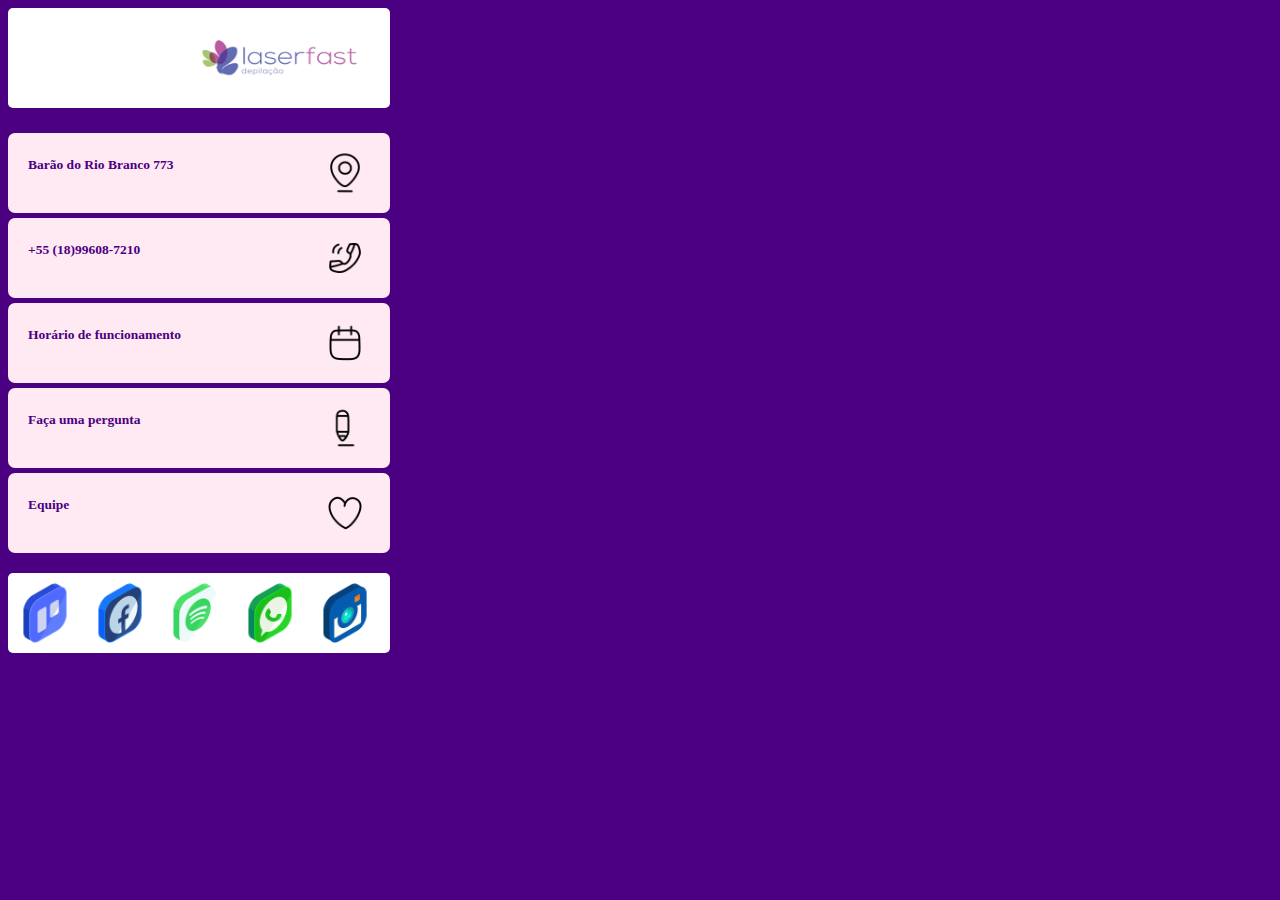
<file: index.html>
<!DOCTYPE html>
<html lang="pt-br">
<head>
    <meta charset="UTF-8">
    <meta http-equiv="X-UA-Compatible" content="IE=edge">
    <meta name="viewport" content="width=device-width, initial-scale=1.0">
    <link rel="icon" href="imagem/icone.png">
    <link rel="stylesheet" href="estilo/css.css">

    <title>Laser Fast</title>
</head>
<body>
    <header><a href="https://loja.laserfast.com.br/"><div id="logo"> <img id="logo1" src="imagem/logoeditado.png" alt="laser fast"></div></a>
        
            
    </header>    
    <main>
        <a href="https://www.google.com/maps/place/Laser+Fast+Birigui/@-21.2928683,-50.343547,17z/data=!3m1!4b1!4m5!3m4!1s0x949615af0bf312df:0xe9cb044b071c466c!8m2!3d-21.2928694!4d-50.3413887" ><div id="caixa"><img id="icone" src="imagem/local.png" alt=""><h2 id="font">Barão do Rio Branco 773 </h2></div></a>
        <a href="tel:+55 (18)996087210"><div id="caixa"><img id="icone" src="imagem/telefone.png" alt=""><h2 id="font">+55 (18)99608-7210</h2></div></a>
        <a href="javascript:alert('🔴  Horário: 
        \n\n
        ⏳Domingo	           Fechado\n
        ⌛Segunda-feira	   08h:00min–20h:00min\n
        ⌛Terça-feira	         08h:00min–20h:00min\n
        ⌛Quarta-feira	      08h:00min–20h:00min\n
        ⌛Quinta-feira	      08h:00min–20h:00min\n
        ⌛Sexta-feira	        08h:00min–20h:00min
        \n        ⌛Sábado             08h:00min–20h:00min\n');"><div id="caixa"><img id="icone" src="imagem/calendario.png" alt=""><h2 id="font">Horário de funcionamento</h2></div></a>
        <a href="https://api.whatsapp.com/send/?phone=5518996087210&text&type=phone_number&app_absent=0""><div id="caixa"><img id="icone" src="imagem/lapis.png" alt=""><h2 id="font">Faça uma pergunta</h2></div></a>
        <a href="pagina/equipe.html"><div id="caixa"><img id="icone" src="imagem/coração.png" alt=""><h2 id="font">Equipe</h2></div></a>
    </main>
    <footer>
        <a href="https://www.instagram.com/birigui.laserfast/"><img id="icone" src="imagem/insta (2).png" alt=""></a>
        <a href="https://api.whatsapp.com/send/?phone=5518996087210&text&type=phone_number&app_absent=0"><img id="icone" src="imagem/whats.png" alt=""></a> 
        <a href="https://open.spotify.com/show/2bYh7fptynkqFEvCIMMWnQ?si=89b6051074bb48cb"><img id="icone" src="imagem/spoti.png" alt=""></a>
        <a href="https://www.facebook.com/laserfast.birigui/"><img id="icone" src="imagem/face (3).png" alt=""></a>
        <a href="mailto:Birigui@laserfast.com"><img id="icone" src="imagem/email (2).png" alt=""></a>
    </footer>
</body>
</html>
</file>
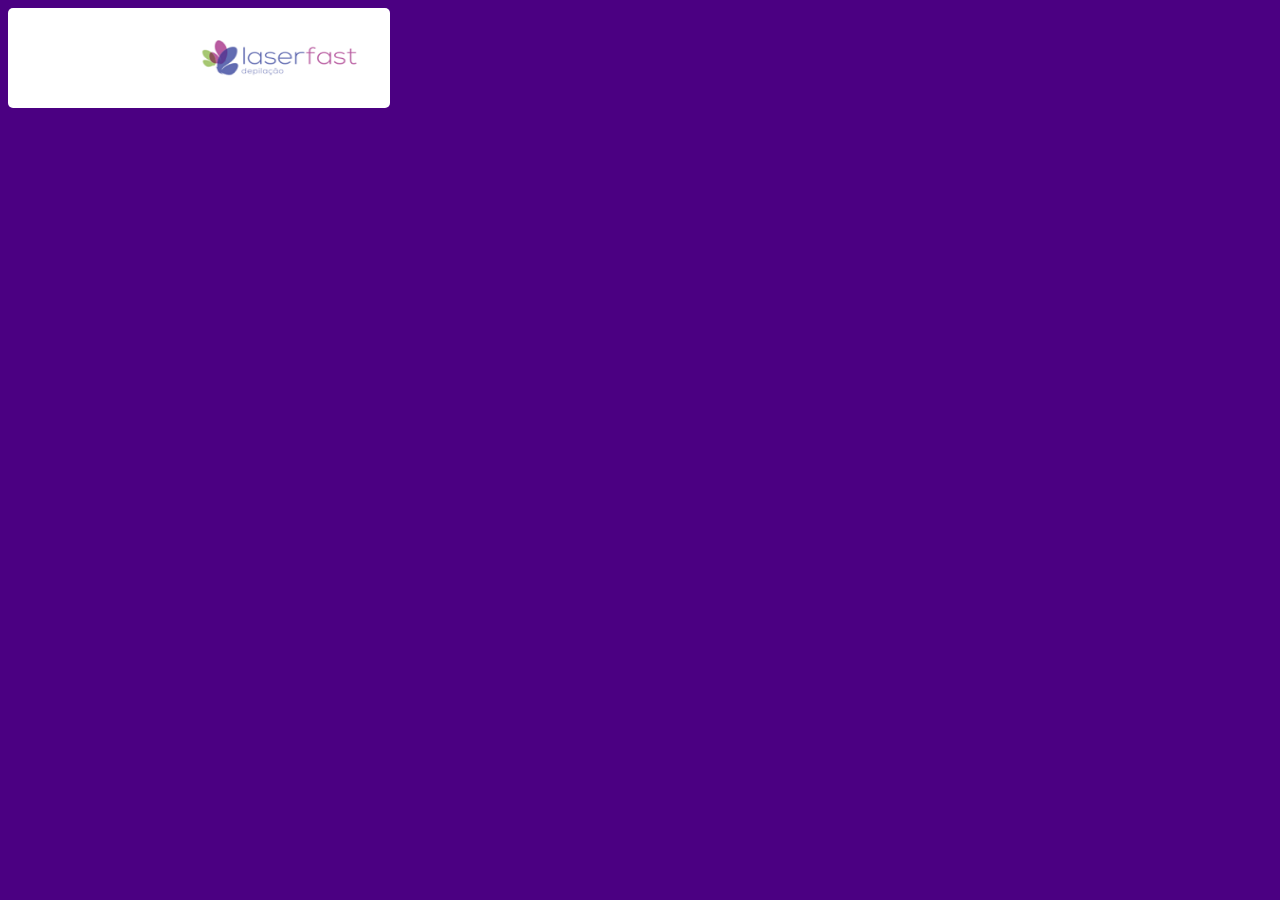
<file: pagina/equipe.html>
<!DOCTYPE html>
<html lang="pt-br">
<head>
    <meta charset="UTF-8">
    <meta http-equiv="X-UA-Compatible" content="IE=edge">
    <meta name="viewport" content="width=device-width, initial-scale=1.0">
    <link rel="icon" href="../imagem/icone.png">
    <link rel="stylesheet" href="../estilo/equipe.css">
    <title>Equipe | Laser Fast</title>
</head>
<body>
    <header><a href="https://loja.laserfast.com.br/"><div id="logo"> <img id="logo1" src="../imagem/logoeditado.png" alt="laser fast"></div></a>
        <iframe src="https://www.facebook.com/plugins/post.php?href=https%3A%2F%2Fwww.facebook.com%2Flaserfastoficial%2Fposts%2Fpfbid036xxWC8DF5JDRktZzEPxYTuDaw79aAZf2uBjq8QSGESuHwsZGMFCXPnPLzNHXokcZl&width=382&show_text=true&height=669&appId" width="382" height="669" style="border:none;overflow:hidden" scrolling="no" frameborder="0" allowfullscreen="true" allow="autoplay; clipboard-write; encrypted-media; picture-in-picture; web-share"></iframe>
</body>
</html>
</file>
<file: estilo/css.css>
/* -----------------------Elementos do HTML 5---------------------- */

body {width: 390px; height: 740px; background-color: 	#4B0082;border-radius: 5px;}
header{width: 98%; height: 100px; background-color: white;float: left; margin-left: ;border-radius: 5px; margin-bottom: 20px;}
footer{width: 98%; height: 80px; background-color: white;float: left; margin-left: ; margin-top: 20px;border-radius: 5px;
}



/* -----------------------Elementos HTML---------------------------- */

h1{font-family: 'Bernard MT condensed'; font-size: medium; text-align: right; padding-right: 5px;}
h2{display: inline-block; color: black;}
h3{font-family: 'Bernard MT condensed'; font-size: large; text-align: center; display: inline-block; padding-top: 10px; color: black;}
img{width: 100%; height: 200px;}
li {font-family: 'Bernard MT condensed'; color: black; font-size: smaller; }
ol {margin-bottom : 3px;}



/* ---------------------Identificações e Classes----------------------*/

#figura {width: 50%; height: 200px; background-color:RGB(255, 183, 213); float: left; margin-top: 5px;}
#texto1 {width: 46.5%; height: 200px; background-color:RGB(255, 183, 213); float: left; margin-top: 5px;
margin-left: 5px;}
#caixa1 {width: 90%; height: 100px; background-color: white; margin-left: 5%;border-radius: 5px;margin-top: 15px;
text-align: center;}
#caixa2 {width: 90%; height: 50px; background-color: white; margin-left: 5%;border-radius: 5px; margin-top: 5px;
text-align: center;}

#caixa{width: 98%; height: 80px; background-color: #FFE9F2; float: left; margin-top: 5px; border-radius: 7px;
font-size: xx-small;}

#icone{width: 60px; height: 60px; float: right; margin-top: 10px; margin-right: 10px; padding-right: 5px;}

#font{font-family: 'Century Gothic'; float: left; margin-left: 10px; padding-top: 13px; padding-left: 10px; color: 
    #4B0082; font-style: initial;}

#eu{font-family: 'Bernard MT condensed'; font-size:large;  padding-top: 25px;}
#boa{font-family: 'Bernard MT condensed'; font-size:medium;  padding-top: 3px;}
#link{display: inline-block; color: black;}

#logo {width: 95%; height: 100px;}
#logo1{width: 179px; height: 81px; float: right; margin-top: 10px; border-radius: 7px;}

#foter{text-align: center;}
</file>
<file: estilo/equipe.css>
/* -----------------------Elementos do HTML 5---------------------- */

body {width: 390px; height: 740px; background-color: 	#4B0082;border-radius: 5px;}
header{width: 98%; height: 100px; background-color: white;float: left; margin-bottom :5px: ;border-radius: 5px; margin-bottom: 20px;}

/* -----------------------Elementos HTML---------------------------- */
iframe{margin-top: 5px;}

/* ---------------------Identificações e Classes----------------------*/

#logo {width: 95%; height: 100px;}
#logo1{width: 179px; height: 81px; float: right; margin-top: 10px; border-radius: 7px;}
</file>
